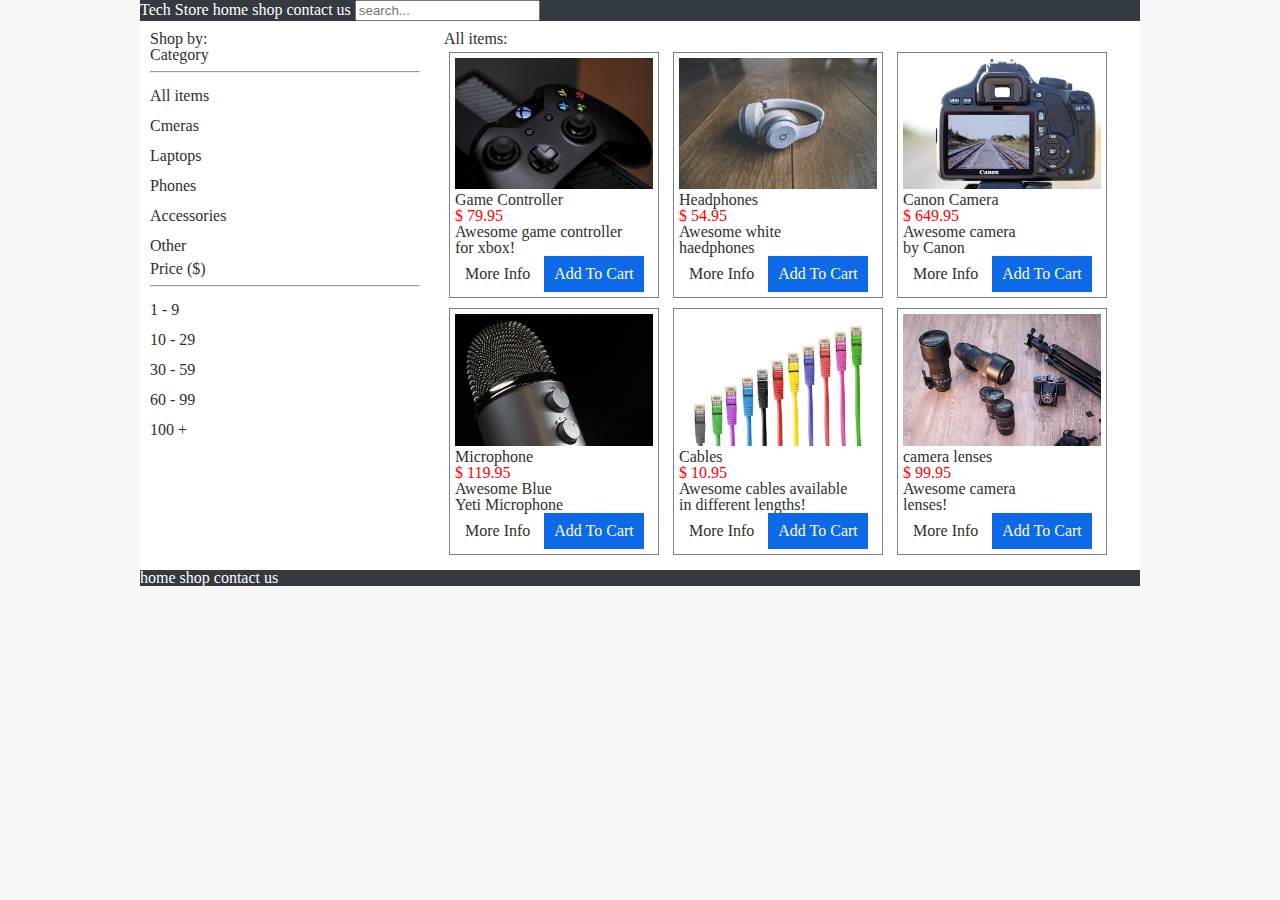
<file: index.html>
<!DOCTYPE html>
<html lang="en">
  <head>
    <meta charset="UTF-8" />
    <title>Tech Store</title>
    <link rel="stylesheet" href="css/styles.css" />
  </head>
  <body>
    <!--
      TODO:
      1/ Create shop.html page
      2/ Add CSS styling
    -->
    <header>
      <h1>Tech Store</h1>
      <nav>
        <ul>
          <li><a href="index.html">home</a></li>
          <li><a href="">shop</a></li>
          <li><a href="contact.html">contact us</a></li>
        </ul>
      </nav>
      <input type="search" placeholder="search..." />
    </header>
    <aside>
      <h2>Shop by:</h2>
      <section>
        <h3>Category</h3>
        <hr />
        <ul>
          <li>All items</li>
          <li>Cmeras</li>
          <li>Laptops</li>
          <li>Phones</li>
          <li>Accessories</li>
          <li>Other</li>
        </ul>
      </section>
      <section>
        <h3>Price <span>($)</span></h3>
        <hr />
        <ul>
          <li>1 - 9</li>
          <li>10 - 29</li>
          <li>30 - 59</li>
          <li>60 - 99</li>
          <li>100 +</li>
        </ul>
      </section>
    </aside>
    <main>
      <h2>All items:</h2>
      <div class="product">
        <a href="product-detail.html">
          <img src="images/controller.jpg" alt="game controller picture" />
        </a>
        <h4><a href="product-detail.html">Game Controller</a></h4>
        <p>$ 79.95</p>
        <p>
          Awesome game controller<br />
          for xbox!
        </p>
        <a href="product-detail.html" class="product__btn">More Info</a>
        <a href="" class="product__btn">Add To Cart</a>
      </div>
      <div class="product">
        <img src="images/headphones.jpg" alt="headphones picture" />
        <h4><a href="product-detail.html">Headphones</a></h4>
        <p>$ 54.95</p>
        <p>
          Awesome white<br />
          haedphones
        </p>
        <a href="" class="product__btn">More Info</a>
        <a href="" class="product__btn">Add To Cart</a>
      </div>
      <div class="product">
        <img src="images/camera.jpg" alt="camera picture" />
        <h4><a href="">Canon Camera</a></h4>
        <p>$ 649.95</p>
        <p>
          Awesome camera<br />
          by Canon
        </p>
        <a href="" class="product__btn">More Info</a>
        <a href="" class="product__btn">Add To Cart</a>
      </div>
      <div class="product">
        <img src="images/microphone.jpg" alt="microphone picture" />
        <h4><a href="">Microphone</a></h4>
        <p>$ 119.95</p>
        <p>
          Awesome Blue<br />
          Yeti Microphone
        </p>
        <a href="" class="product__btn">More Info</a>
        <a href="" class="product__btn">Add To Cart</a>
      </div>
      <div class="product">
        <img src="images/cables.jpg" alt="cables picture" />
        <h4><a href="">Cables</a></h4>
        <p>$ 10.95</p>
        <p>
          Awesome cables available<br />
          in different lengths!
        </p>
        <a href="" class="product__btn">More Info</a>
        <a href="" class="product__btn">Add To Cart</a>
      </div>
      <div class="product">
        <img src="images/lenses.jpg" alt="lenses picture" />
        <h4><a href="">camera lenses</a></h4>
        <p>$ 99.95</p>
        <p>
          Awesome camera<br />
          lenses!
        </p>
        <a href="" class="product__btn">More Info</a>
        <a href="" class="product__btn">Add To Cart</a>
      </div>
    </main>
    <footer>
      <nav>
        <ul>
          <li><a href="index.html">home</a></li>
          <li><a href="">shop</a></li>
          <li><a href="contact.html">contact us</a></li>
        </ul>
      </nav>
    </footer>
  </body>
</html>
</file>
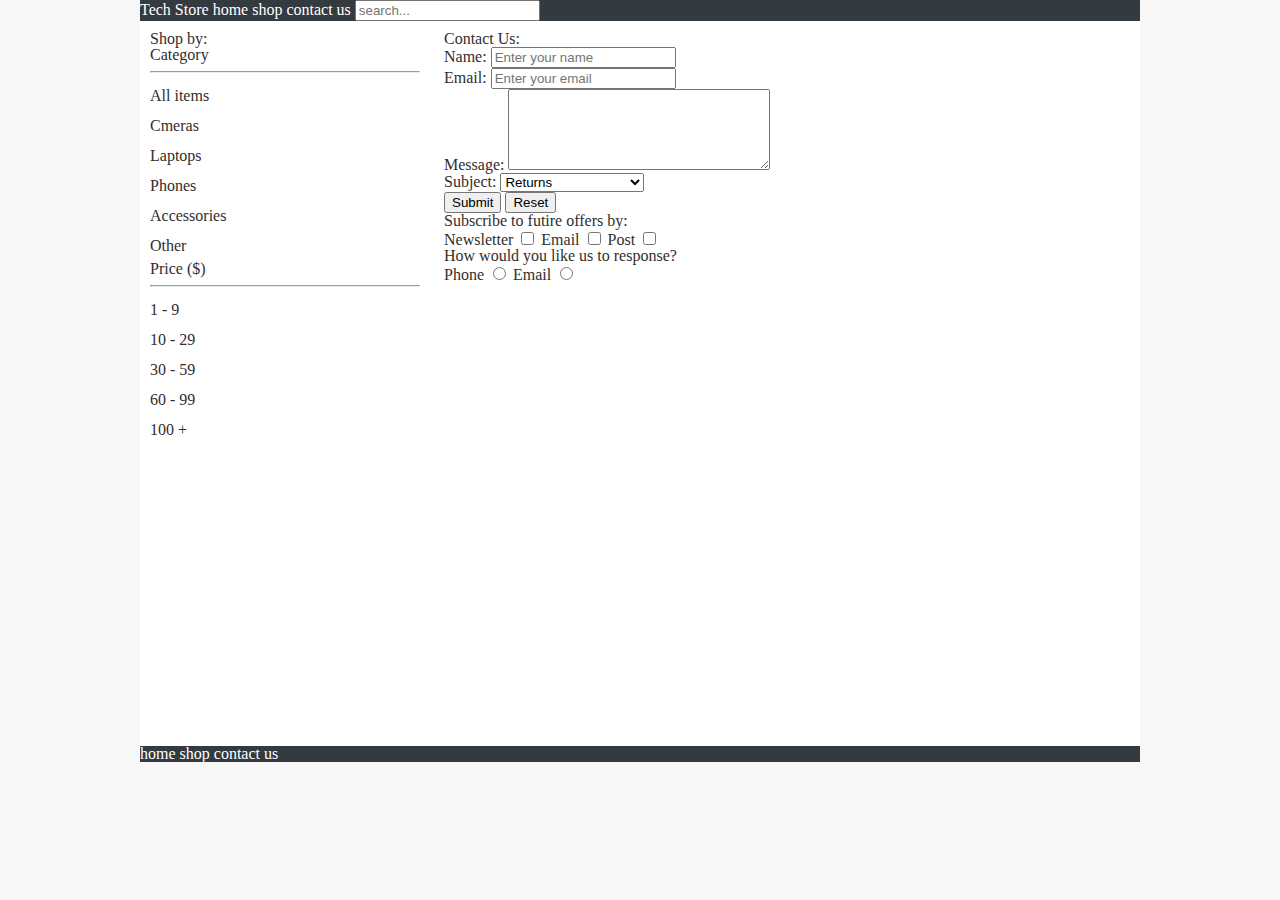
<file: contact.html>
<!DOCTYPE html>
<html lang="en">
  <head>
    <meta charset="UTF-8" />
    <title>Tech Store: Product Detail</title>
    <link rel="stylesheet" href="css/styles.css" />
  </head>
  <body>
    <!--
      TODO:
      1/ Create shop.html page
      2/ Add CSS styling
    -->
    <header>
      <h1>Tech Store</h1>
      <nav>
        <ul>
          <li><a href="index.html">home</a></li>
          <li><a href="">shop</a></li>
          <li><a href="contact.html">contact us</a></li>
        </ul>
      </nav>
      <input type="search" placeholder="search..." />
    </header>
    <aside>
      <h2>Shop by:</h2>
      <section>
        <h3>Category</h3>
        <hr />
        <ul>
          <li>All items</li>
          <li>Cmeras</li>
          <li>Laptops</li>
          <li>Phones</li>
          <li>Accessories</li>
          <li>Other</li>
        </ul>
      </section>
      <section>
        <h3>Price <span>($)</span></h3>
        <hr />
        <ul>
          <li>1 - 9</li>
          <li>10 - 29</li>
          <li>30 - 59</li>
          <li>60 - 99</li>
          <li>100 +</li>
        </ul>
      </section>
    </aside>
    <main>
      <h2>Contact Us:</h2>
      <form>
        <div>
          <label for="name">Name:</label>
          <input
            type="text"
            placeholder="Enter your name"
            id="name"
            name="name"
          />
        </div>
        <div>
          <label for="email">Email: </label>
          <input
            type="email"
            placeholder="Enter your email"
            id="email"
            name="email"
          />
        </div>
        <div>
          <label for="message">Message: </label>
          <textarea cols="30" rows="5" id="message" name="message"></textarea>
        </div>
        <div>
          <label for="subject">Subject:</label>
          <select id="subject">
            <optgroup label="Product issue">
              <option value="returns">Returns</option>
              <option value="fualty_item">Fualty item</option>
            </optgroup>
            <optgroup label="Delivery">
              <option value="delivery">Delivery info</option>
              <option value="order_tracking">Tracking my order</option>
            </optgroup>
            <optgroup label="Other">
              <option value="advice">Advice</option>
              <option value="other">Other</option>
            </optgroup>
          </select>
        </div>
        <div>
          <input type="submit" />
          <input type="reset" />
          <!-- <button typ="submit">Submit</button>-->
          <!-- form tag 안에 input tag 안에 `name=value`의 방식으로 데이터가 전달된다.-->
        </div>
        <!--<div>
          <label for="subject">Subject:</label>
          <input
            type="text"
            list="subjects"
            id="subject"
            placeholder="Enter your subject"
          />
          <datalist id="subjects">
            <option value="returns"></option>
            <option value="faulty item"></option>
            <option value="delivery"></option>
            <option value="order tracking"></option>
            <option value="advice"></option>
            <option value="other"></option>
          </datalist>
        </div>-->
        <div>
          <p>Subscribe to futire offers by:</p>
          <label for="newsletter">Newsletter</label>
          <input
            type="checkbox"
            id="newsletter"
            name="subscribe"
            value="newsletter"
          />
          <label for="email">Email</label>
          <input type="checkbox" id="email" name="subscribe" value="email" />
          <label for="post">Post</label>
          <input type="checkbox" id="post" name="subscribe" value="post" />
        </div>

        <div>
          <!-- radio btn은 name으로 그룹핑을 해줘야 제대로된 라디오버튼 기능을 한다.-->
          <p>How would you like us to response?</p>
          <label for="phoneResponse">Phone</label>
          <input
            type="radio"
            id="phoneResponse"
            name="response"
            value="phone"
          />
          <label for="emailResponse">Email</label>
          <input
            type="radio"
            id="emailResponse"
            name="response"
            value="email"
          />
        </div>
        <iframe
          width="600"
          height="450"
          frameborder="0"
          style="border: 0;"
          src="https://www.google.com/maps/embed/v1/place?q=place_id:ChIJR4ITliVveTURQmG3LJD9N30&key=AIzaSyDiz5kdzX_1eLJFyoZufn0btR9dCcAj_WI"
          allowfullscreen
        ></iframe>
      </form>
    </main>
    <footer>
      <nav>
        <ul>
          <li><a href="index.html">home</a></li>
          <li><a href="">shop</a></li>
          <li><a href="contact.html">contact us</a></li>
        </ul>
      </nav>
    </footer>
  </body>
</html>
</file>
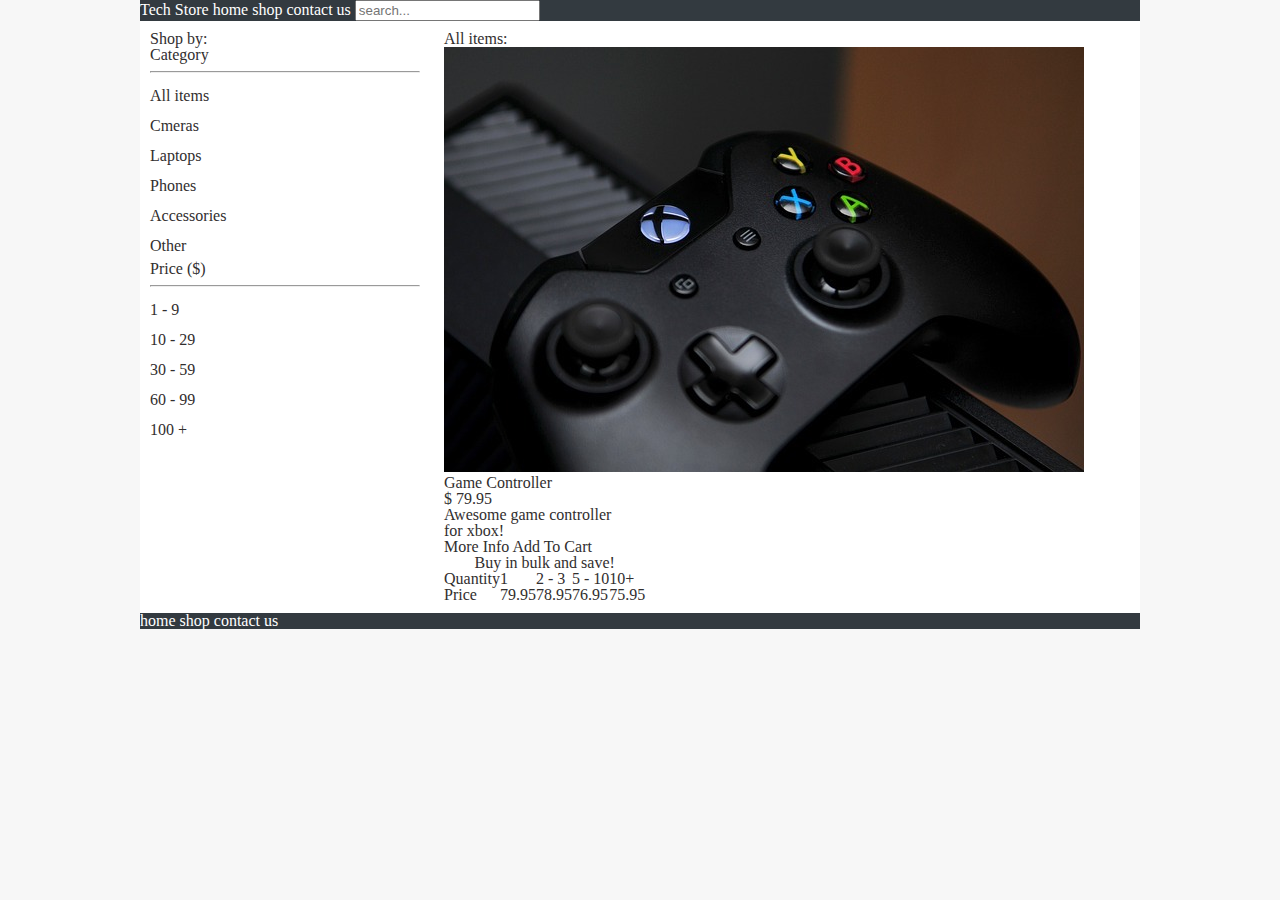
<file: product-detail.html>
<!DOCTYPE html>
<html lang="en">
  <head>
    <meta charset="UTF-8" />
    <title>Tech Store: Product Detail</title>
    <link rel="stylesheet" href="css/styles.css" />
  </head>
  <body>
    <!--
      TODO:
      1/ Create shop.html page
      2/ Add CSS styling
    -->
    <header>
      <h1>Tech Store</h1>
      <nav>
        <ul>
          <li><a href="index.html">home</a></li>
          <li><a href="">shop</a></li>
          <li><a href="contact.html">contact us</a></li>
        </ul>
      </nav>
      <input type="search" placeholder="search..." />
    </header>
    <aside>
      <h2>Shop by:</h2>
      <section>
        <h3>Category</h3>
        <hr />
        <ul>
          <li>All items</li>
          <li>Cmeras</li>
          <li>Laptops</li>
          <li>Phones</li>
          <li>Accessories</li>
          <li>Other</li>
        </ul>
      </section>
      <section>
        <h3>Price <span>($)</span></h3>
        <hr />
        <ul>
          <li>1 - 9</li>
          <li>10 - 29</li>
          <li>30 - 59</li>
          <li>60 - 99</li>
          <li>100 +</li>
        </ul>
      </section>
    </aside>
    <main>
      <h2>All items:</h2>
      <div>
        <a href="product-detail.html">
          <img src="images/controller.jpg" alt="game controller picture" />
        </a>
        <h4><a href="product-detail.html">Game Controller</a></h4>
        <p>$ 79.95</p>
        <p>
          Awesome game controller<br />
          for xbox!
        </p>
        <a href="product-detail.html">More Info</a>
        <a href="">Add To Cart</a>
      </div>
      <table>
        <caption>
          Buy in bulk and save!
        </caption>
        <thead>
          <tr>
            <td>Quantity</td>
            <td>1</td>
            <td>2 - 3</td>
            <td>5 - 10</td>
            <td>10+</td>
          </tr>
        </thead>
        <tbody>
          <tr>
            <td>Price</td>
            <td>79.95</td>
            <td>78.95</td>
            <td>76.95</td>
            <td>75.95</td>
          </tr>
        </tbody>
      </table>
    </main>
    <footer>
      <nav>
        <ul>
          <li><a href="index.html">home</a></li>
          <li><a href="">shop</a></li>
          <li><a href="contact.html">contact us</a></li>
        </ul>
      </nav>
    </footer>
  </body>
</html>
</file>
<file: css/styles.css>
@import url("reset.css");
@import url("header.css");
@import url("main.css");
@import url("side-bar.css");
@import url("footer.css");

html {
  background-color: #f7f7f7;
}

body {
  background-color: white;
  max-width: 1000px;
  margin: 0 auto;
  color: rgb(49, 46, 46);
}

header,
footer {
  background-color: #333a40;
  color: white;
}

a {
  text-decoration: none;
  color: inherit; /*inherit 속성은 부모의 color를 따라가게 된다.*/
}

a:hover {
  color: #0e69e9;
}
</file>
